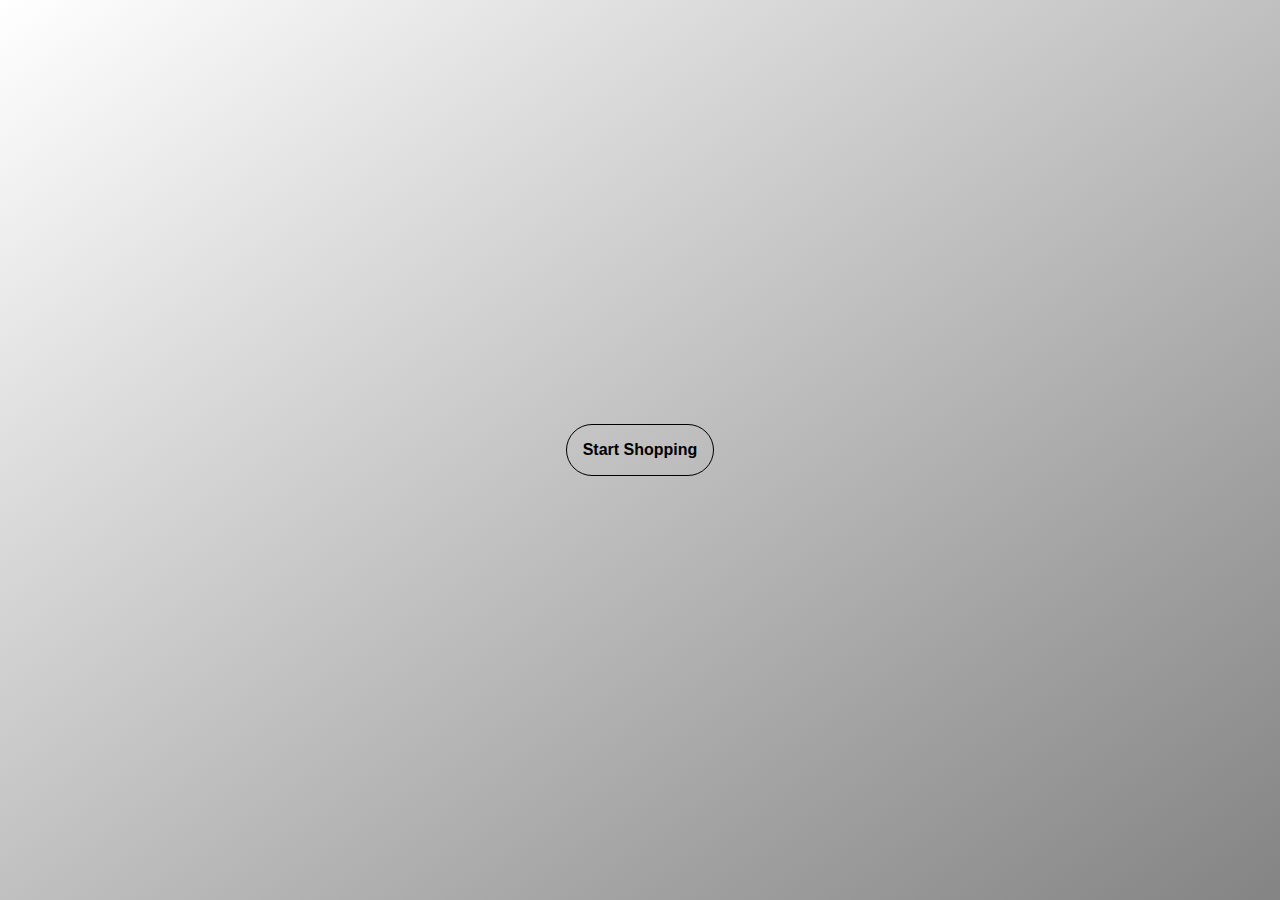
<file: index.html>
<!DOCTYPE html>
<html lang="en">
  <head>
    <meta charset="UTF-8" />
    <meta name="viewport" content="width=device-width, initial-scale=1.0" />
    <link rel="stylesheet" href="./style.css" />
    <title>Shopping Mania</title>
  </head>

  <body>
    <div>
      <a href="./shopping/pages/menspage.html" target="_self" class="container"
        >Start Shopping</a
      >
    </div>
    <script src="./script.js"></script>
  </body>
</html>
</file>
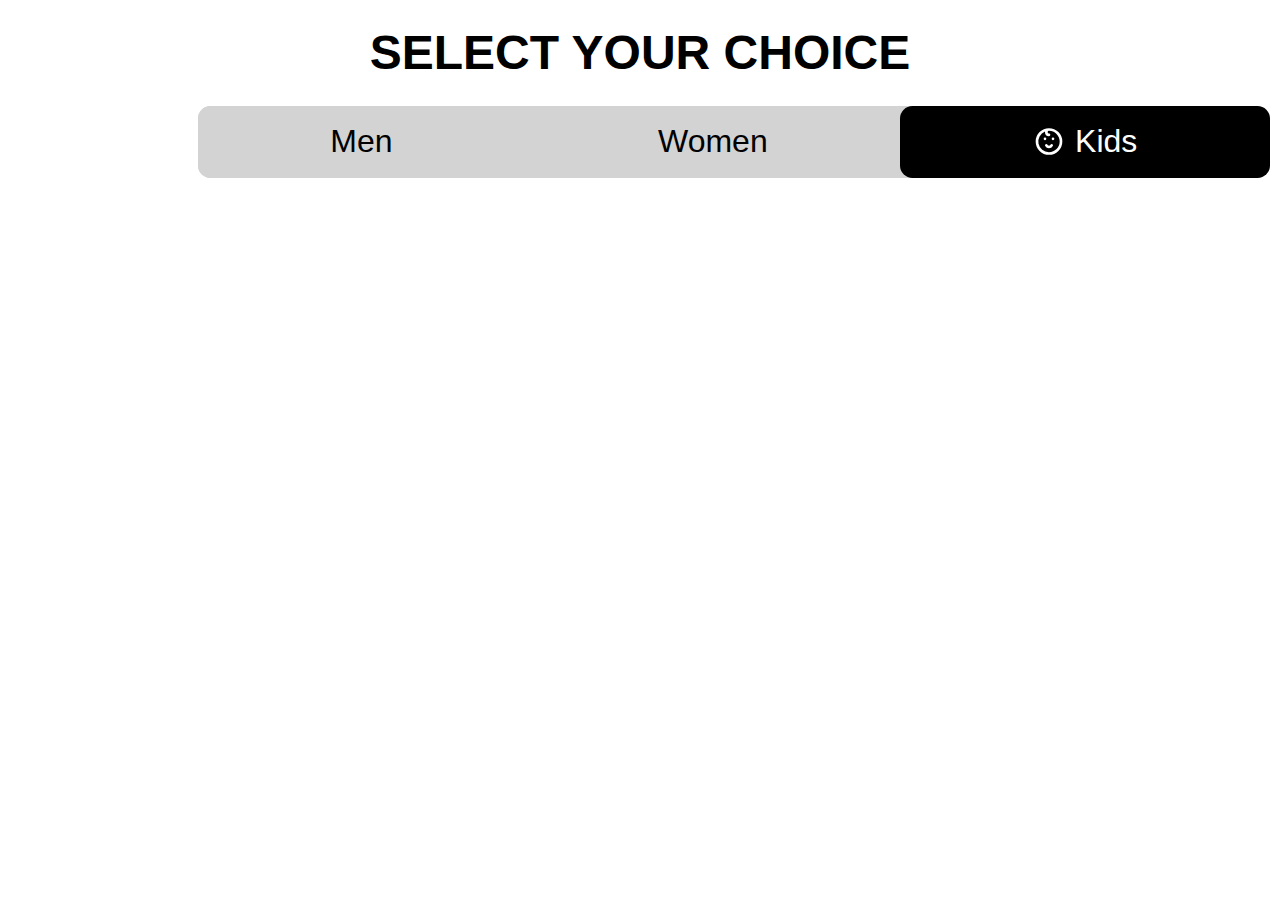
<file: shopping/pages/kidspage.html>
<!DOCTYPE html>
<html lang="en">
  <head>
    <meta charset="UTF-8" />
    <meta name="viewport" content="width=device-width, initial-scale=1.0" />
    <meta http-equiv="X-UA-Compatible" content="ie=edge" />
    <title>Shopping Mania</title>
    <link rel="stylesheet" href="../css/kidspage.css" />
  </head>
  <body>
    <div>
      <h1 id="heading">SELECT YOUR CHOICE</h1>
      <div class="menu">
        <a href="./menspage.html" class="submenu1">Men</a>
        <a href="./womenspage.html" class="submenu2">Women</a>
        <a href="./kidspage.html" class="submenu3"
          ><img
            src="../../assets/kid.svg"
            alt="kid"
            style="padding-right: 10px"
          />Kids</a
        >
      </div>
    </div>
    <main>
      <div id="container">
        <div class="content">
          <div class="row" id="data"></div>
        </div>
      </div>
    </main>
    <script type="module">
      import { getdata } from "../../script.js";

      function displaykidsdata(data) {
        const container = document.getElementById("container");

        data.map((clothes) => {
          if (clothes.category_name === "Kids") {
            const kidsCollections = clothes.category_products;

            kidsCollections.map((item) => {
              if (item.badge_text !== null) {
                addkidsitem(
                  item.id,
                  item.title,
                  item.price,
                  item.image,
                  item.compare_at_price,
                  item.vendor,
                  item.badge_text
                );
              } else {
                addkidsitem(
                  item.id,
                  item.title,
                  item.price,
                  item.image,
                  item.compare_at_price,
                  item.vendor
                );
              }
            });
          } else {
            return null;
          }
        });
      }

      function addkidsitem(
        id,
        title,
        price,
        image,
        compare_at_price,
        vendor,
        badge_text
      ) {
        const discount = ((compare_at_price - price) / compare_at_price) * 100;

        const regularbadge = "Regular Wear";
        let divElement = document.createElement("div");
        divElement.innerHTML = `
        <div class="tile">
            <div class = "tile-text text-center">
                <div class="image">
                    <span class="badge">${
                      badge_text ? badge_text : regularbadge
                    }</span>
                    <img class="img-responsive" src="${image}"/>
                </div>
                <div class="heading-title">
                    <h2 class="title">${title}</h2>
                    <img src="../../assets/dot.svg" alt="dot"/>
                    <h3>${vendor}</h3>
                </div>
                <div class="heading-price">
              <p>Rs ${((price * 100) / 100).toFixed(2)}</p>
              <p class="text-compare">${(
                (compare_at_price * 100) /
                100
              ).toFixed(2)}</p>
              <p class="discount">${discount.toFixed(0)}% Off</p>
          </div>
            </div>
            <button class = "button">Add to Cart</button>
        </div>
    `;
        document.getElementById("data").append(divElement);
      }

      getdata().then((data) => {
        displaykidsdata(data.categories);
      });
    </script>
  </body>
</html>
</file>
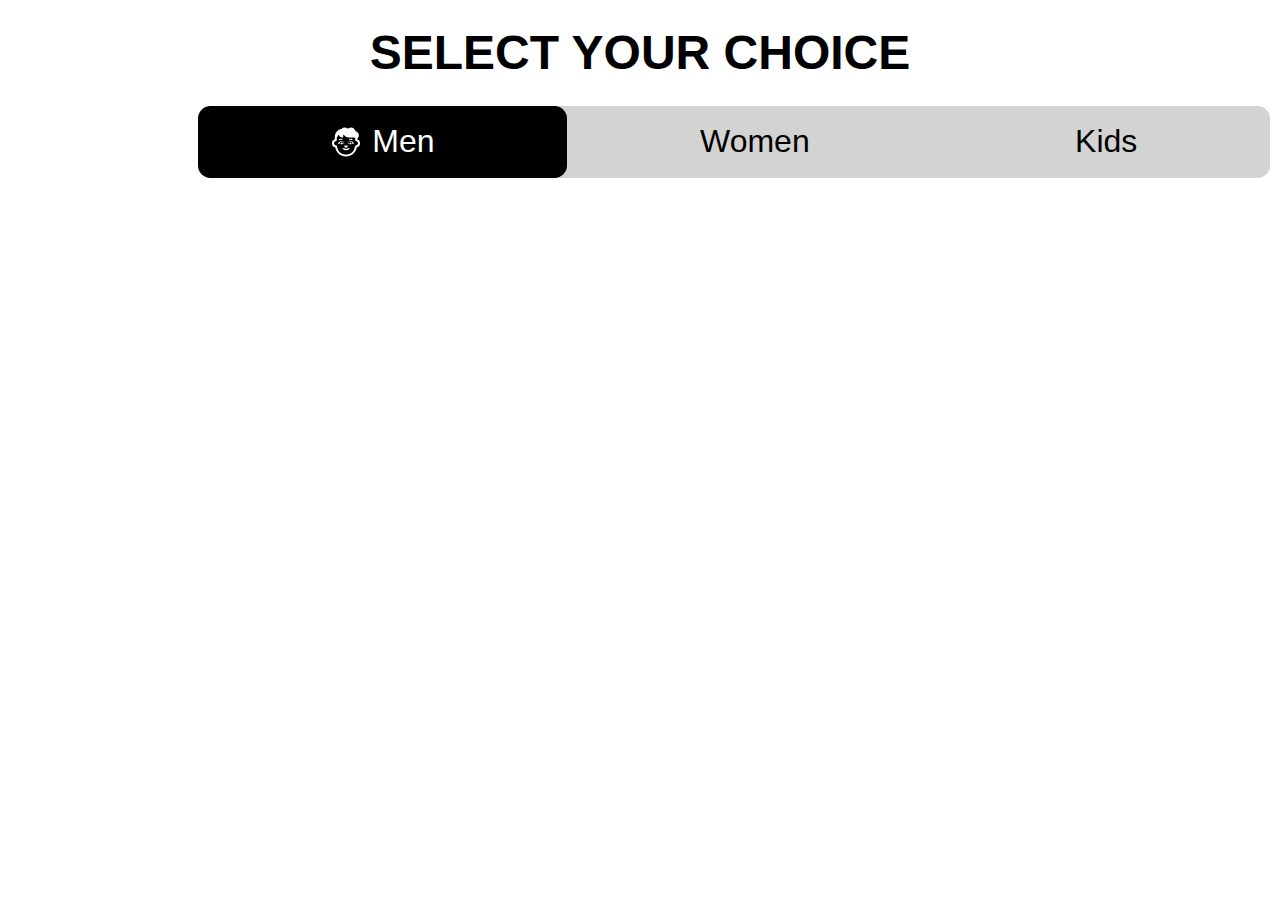
<file: shopping/pages/menspage.html>
<!DOCTYPE html>
<html lang="en">
  <head>
    <meta charset="UTF-8" />
    <meta name="viewport" content="width=device-width, initial-scale=1.0" />
    <meta http-equiv="X-UA-Compatible" content="ie=edge" />
    <title>Shopping Mania</title>
    <link rel="stylesheet" href="../css/menspage.css" />
  </head>
  <body>
    <div>
      <h1 id="heading">SELECT YOUR CHOICE</h1>
      <div class="menu">
        <a href="./menspage.html" class="submenu1"
          ><img
            src="../../assets/men.svg"
            alt="men"
            style="padding-right: 10px"
          />Men</a
        >
        <a href="./womenspage.html" class="submenu2">Women</a>
        <a href="./kidspage.html" class="submenu3">Kids</a>
      </div>
    </div>
    <main>
      <div id="container">
        <div class="content">
          <div class="row" id="data"></div>
        </div>
      </div>
    </main>
    <script type="module">
      import { getdata } from "../../script.js";

      function displaymendata(data) {
        data.map((clothes) => {
          if (clothes.category_name === "Men") {
            const mensCollections = clothes.category_products;

            mensCollections.map((item) => {
              if (item.badge_text !== null) {
                addmenitem(
                  item.id,
                  item.title,
                  item.price,
                  item.image,
                  item.compare_at_price,
                  item.vendor,
                  item.badge_text
                );
              } else {
                addmenitem(
                  item.id,
                  item.title,
                  item.price,
                  item.image,
                  item.compare_at_price,
                  item.vendor
                );
              }
            });
          } else {
            return null;
          }
        });
      }

      function addmenitem(
        id,
        title,
        price,
        image,
        compare_at_price,
        vendor,
        badge_text
      ) {
        const discount = ((compare_at_price - price) / compare_at_price) * 100;

        const regularbadge = "Regular Wear";
        let divElement = document.createElement("div");
        divElement.innerHTML = `
  <div class="tile">
      <div class = "tile-text text-center">
          <div class="image">
              <span class="badge">${
                badge_text ? badge_text : regularbadge
              }</span>
              <img  class="img-responsive" src="${image}"/>
          </div>
          <div class="heading-title">
              <h2 class="title">${title}</h2>
              <img src="../../assets/dot.svg" alt="dot"/>
              <h3>${vendor}</h3>
          </div>
          <div class="heading-price">
              <p>Rs ${((price * 100) / 100).toFixed(2)}</p>
              <p class="text-compare">${(
                (compare_at_price * 100) /
                100
              ).toFixed(2)}</p>
              <p class="discount">${discount.toFixed(0)}% Off</p>
          </div>
      </div>
      <button class="button">Add to Cart</button>
  </div>
`;
        document.getElementById("data").append(divElement);
      }

      getdata().then((data) => {
        displaymendata(data.categories);
      });
    </script>
  </body>
</html>
</file>
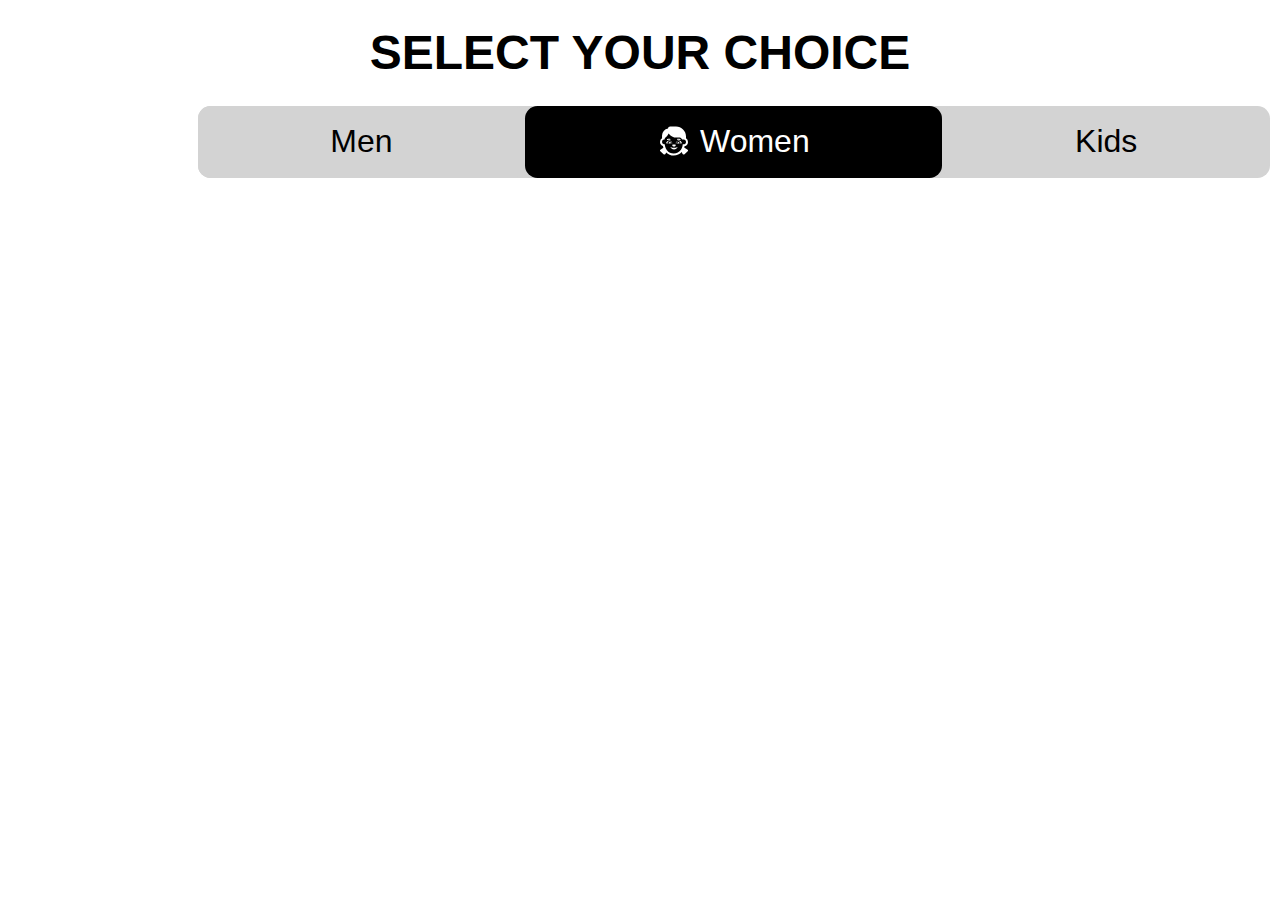
<file: shopping/pages/womenspage.html>
<!DOCTYPE html>
<html lang="en">
  <head>
    <meta charset="UTF-8" />
    <meta name="viewport" content="width=device-width, initial-scale=1.0" />
    <meta http-equiv="X-UA-Compatible" content="ie=edge" />
    <title>Shopping Mania</title>
    <link rel="stylesheet" href="../css/womenspage.css" />
  </head>
  <body>
    <div>
      <h1 id="heading">SELECT YOUR CHOICE</h1>
      <div class="menu">
        <a href="./menspage.html" class="submenu1">Men</a>
        <a href="./womenspage.html" class="submenu2"
          ><img
            src="../../assets/girl.svg"
            alt="girl"
            style="padding-right: 10px"
          />Women</a
        >
        <a href="./kidspage.html" class="submenu3">Kids</a>
      </div>
    </div>
    <main>
      <div id="container">
        <div class="content">
          <div class="row" id="data"></div>
        </div>
      </div>
    </main>
    <script type="module">
      import { getdata } from "../../script.js";

      function displaywomendata(data) {
        data.map((clothes) => {
          if (clothes.category_name === "Women") {
            const womensCollections = clothes.category_products;

            womensCollections.map((item) => {
              if (item.badge_text !== null) {
                addwomenitem(
                  item.id,
                  item.title,
                  item.price,
                  item.image,
                  item.compare_at_price,
                  item.vendor,
                  item.badge_text
                );
              } else {
                addwomenitem(
                  item.id,
                  item.title,
                  item.price,
                  item.image,
                  item.compare_at_price,
                  item.vendor
                );
              }
            });
          } else {
            return null;
          }
        });
      }

      function addwomenitem(
        id,
        title,
        price,
        image,
        compare_at_price,
        vendor,
        badge_text
      ) {
        const discount = ((compare_at_price - price) / compare_at_price) * 100;

        const regularbadge = "Regular Wear";
        let divElement = document.createElement("div");
        divElement.innerHTML = `
  <div class="tile">
      <div class = "tile-text text-center">
          <div class="image">
              <span class="badge">${
                badge_text ? badge_text : regularbadge
              }</span>
              <img class="img-responsive" src="${image}"/>
          </div>
          <div class="heading-title">
              <h2 class="title">${title}</h2>
              <img src="../../assets/dot.svg" alt="dot"/>
              <h3>${vendor}</h3>
          </div>
          <div class="heading-price">
              <p>Rs ${((price * 100) / 100).toFixed(2)}</p>
              <p class="text-compare">${(
                (compare_at_price * 100) /
                100
              ).toFixed(2)}</p>
              <p class="discount">${discount.toFixed(0)}% Off</p>
          </div>
      </div>
      <button class = "button">Add to Cart</button>
  </div>
`;
        document.getElementById("data").append(divElement);
      }

      getdata().then((data) => {
        displaywomendata(data.categories);
      });
    </script>
  </body>
</html>
</file>
<file: style.css>
@import url("https://fonts.googleapis.com/css?family=Roboto:300");
html,
body {
  height: 100%;
  width: 100%;
  margin: 0;
}
body {
  display: flex;
  justify-content: center;
  align-items: center;
  background-image: linear-gradient(
    to right bottom,
    #ffffff,
    #dfdfdf,
    #c0c0c0,
    #a1a1a1,
    #848484
  );
}
a {
  display: inline-block;
  color: lightgrey;
  font-size: 16px;
  font-family: "Roboto", sans-serif;
  white-space: nowrap;
  padding: 16px;
  border: 1px solid black;
  border-radius: 30px;
  text-decoration: none;
  transition: all 0.15s ease-in-out;
}

a:hover {
  background: rgba(0, 0, 0, 0.23);
  color: black;
  transform: scale(1.03);
  text-decoration: none;
}
a:active {
  transform: scale(0.98);
}

.container {
  color: black;
  font-family: "Inter", sans-serif;
  font-optical-sizing: auto;
  font-weight: 600;
  font-style: normal;
}
</file>
<file: shopping/css/kidspage.css>
#data {
  display: grid;
  grid-template-columns: auto auto auto auto;
  gap: 20px;
  margin: 2.5% 15%;
}

.img-responsive {
  max-width: 100%;
  height: 375px;
  object-fit: cover;
}

#heading {
  display: flex;
  justify-content: center;
  font-size: 3rem;
  margin: 2% 15%;
  font-family: "Inter", sans-serif;
  font-optical-sizing: auto;
  font-weight: 400;
  font-style: normal;
}

.heading-title {
  display: flex;
  flex-direction: row;
  align-items: baseline;
  gap: 8px;
}

.title {
  white-space: nowrap;
  overflow: hidden;
  text-overflow: ellipsis;
  max-width: 150px;
}

.menu {
  display: flex;
  flex-direction: row;
  justify-content: space-evenly;
  margin: 0% 15%;
  border-radius: 12.5px;
  background-color: lightgray;
  font-family: "Inter", sans-serif;
  font-optical-sizing: auto;
  font-weight: 400;
  font-style: normal;
}

.submenu1 {
  color: black;
  text-decoration: none;
  padding: 2% 15%;
  font-size: xx-large;
  cursor: pointer;
  background-color: lightgray;
  border-radius: 12.5px;
  border: none;
}

.submenu2 {
  color: black;
  text-decoration: none;
  padding: 2% 15%;
  font-size: xx-large;
  cursor: pointer;
  background-color: lightgray;
  border-radius: 12.5px;
  border: none;
}

.submenu3 {
  display: flex;
  text-decoration: none;
  padding: 2% 15%;
  font-size: xx-large;
  cursor: pointer;
  background-color: lightgray;
  border-radius: 12.5px;
  border: none;
  color: white;
  background-color: black;
}

.heading-price {
  display: flex;
  flex-direction: row;
  gap: 10px;
  font-family: "Inter", sans-serif;
  font-optical-sizing: auto;
  font-weight: 600;
  font-style: normal;
}

.text-compare {
  text-decoration: line-through;
  opacity: 0.5;
}

.discount {
  color: red;
}

.button {
  width: 100%;
  padding: 4% 0%;
  color: white;
  background-color: black;
  border-radius: 12.5px;
  display: flex;
  justify-content: center;
  align-items: center;
  font-family: "Inter", sans-serif;
  font-size: large;
  cursor: pointer;
}

.image {
  position: relative;
  padding-top: 20px;
  display: inline-block;
}

.badge {
  position: absolute;
  right: -20px;
  top: 10px;
  background: white;
  text-align: center;
  border-radius: 30px 30px 30px 30px;
  color: black;
  padding: 5px 10px;
  font-size: 20px;
}

@media screen and (width < 767px) {
  #data {
    display: grid;
    grid-template-columns: auto;
    gap: 20px;
    margin: 2.5% 15%;
  }

  #heading {
    display: flex;
    justify-content: center;
    font-size: 1.5rem;
    margin: 2.5% 15%;
    font-family: "Inter", sans-serif;
    font-optical-sizing: auto;
    font-weight: 600;
    font-style: normal;
  }

  .menu {
    display: flex;
    flex-direction: column;
    justify-content: space-evenly;
    margin: 4% 15%;
    border-radius: 12.5px;
    background-color: lightgray;
    font-family: "Inter", sans-serif;
    font-optical-sizing: auto;
    font-weight: 500;
    font-style: normal;
  }

  .img-responsive {
    max-width: 100%;
    height: auto;
    object-fit: cover;
  }
}

@media screen and (768px <= width <= 1024px) {
  #data {
    display: grid;
    grid-template-columns: auto auto;
    gap: 20px;
    margin: 2.5% 15%;
  }

  #heading {
    display: flex;
    justify-content: center;
    font-size: 2rem;
    margin: 2.5% 15%;
    font-family: "Inter", sans-serif;
    font-optical-sizing: auto;
    font-weight: 600;
    font-style: normal;
  }

  .img-responsive {
    max-width: 100%;
    height: 475px;
    object-fit: cover;
  }
}

@media screen and (width > 1025px) {
  #data {
    display: grid;
    grid-template-columns: auto auto auto auto;
    gap: 20px;
    margin: 1% 15%;
  }

  #heading {
    display: flex;
    justify-content: center;
    font-size: 3rem;
    margin: 2% 15%;
    font-family: "Inter", sans-serif;
    font-optical-sizing: auto;
    font-weight: 600;
    font-style: normal;
  }

  .title {
    white-space: nowrap;
    overflow: hidden;
    text-overflow: ellipsis;
  }
}
</file>
<file: shopping/css/menspage.css>
#data {
  display: grid;
  grid-template-columns: auto auto auto auto;
  gap: 20px;
  margin: 2.5% 15%;
}

.img-responsive {
  max-width: 100%;
  height: 375px;
  object-fit: cover;
}

#heading {
  display: flex;
  justify-content: center;
  font-size: 3rem;
  margin: 2% 15%;
  font-family: "Inter", sans-serif;
  font-optical-sizing: auto;
  font-weight: 400;
  font-style: normal;
}

.heading-title {
  display: flex;
  flex-direction: row;
  align-items: baseline;
  gap: 8px;
}

.title {
  white-space: nowrap;
  overflow: hidden;
  text-overflow: ellipsis;
  max-width: 150px;
}

.menu {
  display: flex;
  flex-direction: row;
  justify-content: space-evenly;
  margin: 0% 15%;
  border-radius: 12.5px;
  background-color: lightgray;
  font-family: "Inter", sans-serif;
  font-optical-sizing: auto;
  font-weight: 400;
  font-style: normal;
}

.submenu1 {
  display: flex;
  text-decoration: none;
  padding: 2% 15%;
  font-size: xx-large;
  cursor: pointer;
  border-radius: 12.5px;
  border: none;
  color: white;
  background-color: black;
}

.submenu2 {
  color: black;
  text-decoration: none;
  padding: 2% 15%;
  font-size: xx-large;
  cursor: pointer;
  background-color: lightgray;
  border-radius: 12.5px;
  border: none;
}

.submenu3 {
  color: black;
  text-decoration: none;
  padding: 2% 15%;
  font-size: xx-large;
  cursor: pointer;
  background-color: lightgray;
  border-radius: 12.5px;
  border: none;
}

.heading-price {
  display: flex;
  flex-direction: row;
  gap: 10px;
  font-family: "Inter", sans-serif;
  font-optical-sizing: auto;
  font-weight: 600;
  font-style: normal;
}

.text-compare {
  text-decoration: line-through;
  opacity: 0.5;
}

.discount {
  color: red;
}

.button {
  width: 100%;
  padding: 4% 0%;
  color: white;
  background-color: black;
  border-radius: 12.5px;
  display: flex;
  justify-content: center;
  align-items: center;
  font-family: "Inter", sans-serif;
  font-size: large;
  cursor: pointer;
}

.image {
  position: relative;
  padding-top: 20px;
  display: inline-block;
}

.badge {
  position: absolute;
  right: -20px;
  top: 10px;
  background: white;
  text-align: center;
  border-radius: 30px 30px 30px 30px;
  color: black;
  padding: 5px 10px;
  font-size: 20px;
}

@media screen and (width < 767px) {
  #data {
    display: grid;
    grid-template-columns: auto;
    gap: 20px;
    margin: 2.5% 15%;
  }

  #heading {
    display: flex;
    justify-content: center;
    font-size: 1.5rem;
    margin: 2.5% 15%;
    font-family: "Inter", sans-serif;
    font-optical-sizing: auto;
    font-weight: 600;
    font-style: normal;
  }

  .menu {
    display: flex;
    flex-direction: column;
    justify-content: space-evenly;
    margin: 4% 15%;
    border-radius: 12.5px;
    background-color: lightgray;
    font-family: "Inter", sans-serif;
    font-optical-sizing: auto;
    font-weight: 500;
    font-style: normal;
  }

  .img-responsive {
    max-width: 100%;
    height: auto;
    object-fit: cover;
  }
}

@media screen and (768px <= width <= 1024px) {
  #data {
    display: grid;
    grid-template-columns: auto auto;
    gap: 20px;
    margin: 2.5% 15%;
  }

  #heading {
    display: flex;
    justify-content: center;
    font-size: 2rem;
    margin: 2.5% 15%;
    font-family: "Inter", sans-serif;
    font-optical-sizing: auto;
    font-weight: 600;
    font-style: normal;
  }

  .img-responsive {
    max-width: 100%;
    height: 475px;
    object-fit: cover;
  }
}

@media screen and (width > 1025px) {
  #data {
    display: grid;
    grid-template-columns: auto auto auto auto;
    gap: 20px;
    margin: 1% 15%;
  }

  #heading {
    display: flex;
    justify-content: center;
    font-size: 3rem;
    margin: 2% 15%;
    font-family: "Inter", sans-serif;
    font-optical-sizing: auto;
    font-weight: 600;
    font-style: normal;
  }

  .title {
    white-space: nowrap;
    overflow: hidden;
    text-overflow: ellipsis;
  }
}
</file>
<file: shopping/css/womenspage.css>
#data {
  display: grid;
  grid-template-columns: auto auto auto auto;
  gap: 20px;
  margin: 2.5% 15%;
}

.img-responsive {
  max-width: 100%;
  height: 375px;
  object-fit: cover;
}

#heading {
  display: flex;
  justify-content: center;
  font-size: 3rem;
  margin: 2% 15%;
  font-family: "Inter", sans-serif;
  font-optical-sizing: auto;
  font-weight: 400;
  font-style: normal;
}

.heading-title {
  display: flex;
  flex-direction: row;
  align-items: baseline;
  gap: 8px;
}

.title {
  white-space: nowrap;
  overflow: hidden;
  text-overflow: ellipsis;
  max-width: 150px;
}

.menu {
  display: flex;
  flex-direction: row;
  justify-content: space-evenly;
  margin: 0% 15%;
  border-radius: 12.5px;
  background-color: lightgray;
  font-family: "Inter", sans-serif;
  font-optical-sizing: auto;
  font-weight: 400;
  font-style: normal;
}

.submenu1 {
  color: black;
  display: flex;
  text-decoration: none;
  padding: 2% 15%;
  font-size: xx-large;
  cursor: pointer;
  background-color: lightgray;
  border-radius: 12.5px;
  border: none;
}

.submenu2 {
  display: flex;
  text-decoration: none;
  padding: 2% 15%;
  font-size: xx-large;
  cursor: pointer;
  background-color: lightgray;
  border-radius: 12.5px;
  border: none;
  color: white;
  background-color: black;
}

.submenu3 {
  color: black;
  text-decoration: none;
  padding: 2% 15%;
  font-size: xx-large;
  cursor: pointer;
  background-color: lightgray;
  border-radius: 12.5px;
  border: none;
}

.heading-price {
  display: flex;
  flex-direction: row;
  gap: 10px;
  font-family: "Inter", sans-serif;
  font-optical-sizing: auto;
  font-weight: 600;
  font-style: normal;
}

.text-compare {
  text-decoration: line-through;
  opacity: 0.5;
}

.discount {
  color: red;
}

.button {
  width: 100%;
  padding: 4% 0%;
  color: white;
  background-color: black;
  border-radius: 12.5px;
  display: flex;
  justify-content: center;
  align-items: center;
  font-family: "Inter", sans-serif;
  font-size: large;
  cursor: pointer;
}

.image {
  position: relative;
  padding-top: 20px;
  display: inline-block;
}

.badge {
  position: absolute;
  right: -20px;
  top: 10px;
  background: white;
  text-align: center;
  border-radius: 30px 30px 30px 30px;
  color: black;
  padding: 5px 10px;
  font-size: 20px;
}

@media screen and (width < 767px) {
  #data {
    display: grid;
    grid-template-columns: auto;
    gap: 20px;
    margin: 2.5% 15%;
  }

  #heading {
    display: flex;
    justify-content: center;
    font-size: 1.5rem;
    margin: 2.5% 15%;
    font-family: "Inter", sans-serif;
    font-optical-sizing: auto;
    font-weight: 600;
    font-style: normal;
  }

  .menu {
    display: flex;
    flex-direction: column;
    justify-content: space-evenly;
    margin: 4% 15%;
    border-radius: 12.5px;
    background-color: lightgray;
    font-family: "Inter", sans-serif;
    font-optical-sizing: auto;
    font-weight: 500;
    font-style: normal;
  }

  .img-responsive {
    max-width: 100%;
    height: auto;
    object-fit: cover;
  }
}

@media screen and (768px <= width <= 1024px) {
  #data {
    display: grid;
    grid-template-columns: auto auto;
    gap: 20px;
    margin: 2.5% 15%;
  }

  #heading {
    display: flex;
    justify-content: center;
    font-size: 2rem;
    margin: 2.5% 15%;
    font-family: "Inter", sans-serif;
    font-optical-sizing: auto;
    font-weight: 600;
    font-style: normal;
  }

  .img-responsive {
    max-width: 100%;
    height: 475px;
    object-fit: cover;
  }
}

@media screen and (width > 1025px) {
  #data {
    display: grid;
    grid-template-columns: auto auto auto auto;
    gap: 20px;
    margin: 1% 15%;
  }

  #heading {
    display: flex;
    justify-content: center;
    font-size: 3rem;
    margin: 2% 15%;
    font-family: "Inter", sans-serif;
    font-optical-sizing: auto;
    font-weight: 600;
    font-style: normal;
  }

  .title {
    white-space: nowrap;
    overflow: hidden;
    text-overflow: ellipsis;
  }
}
</file>
